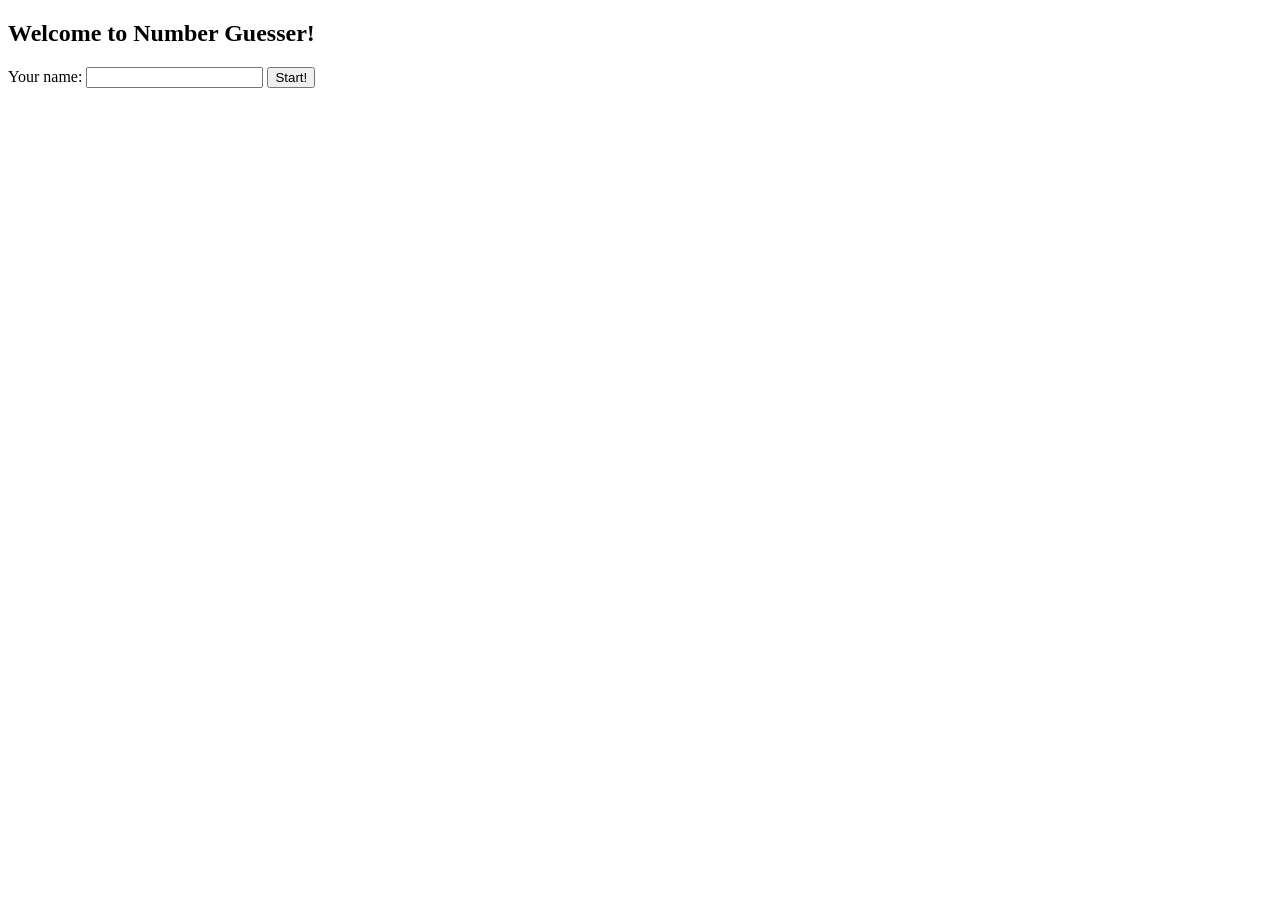
<file: lab-4/numguesser_project_client_server_web/templates/index.html>
<!DOCTYPE html>
<html lang="en">
<head>
    <meta charset="UTF-8">
    <meta name="viewport" content="width=device-width, initial-scale=1.0">
    <title>Number Guesser by Fabio</title>
    <script>
        function checkName() {
            let name = document.getElementById("name");
            if (!isNaN(name.value)) {
                alert("Name cannot be a number!");
                return false;
            }
            return true;
        }
    </script>
</head>
<body>
    <h2>Welcome to Number Guesser!</h2>
    <form action="/start" method="post" onsubmit="return checkName()">
        <label for="player_name">Your name:</label>
        <input type="text" id="name" name="player_name" required>
        <button type="submit">Start!</button>
    </form>
</body>
</html>
</file>
